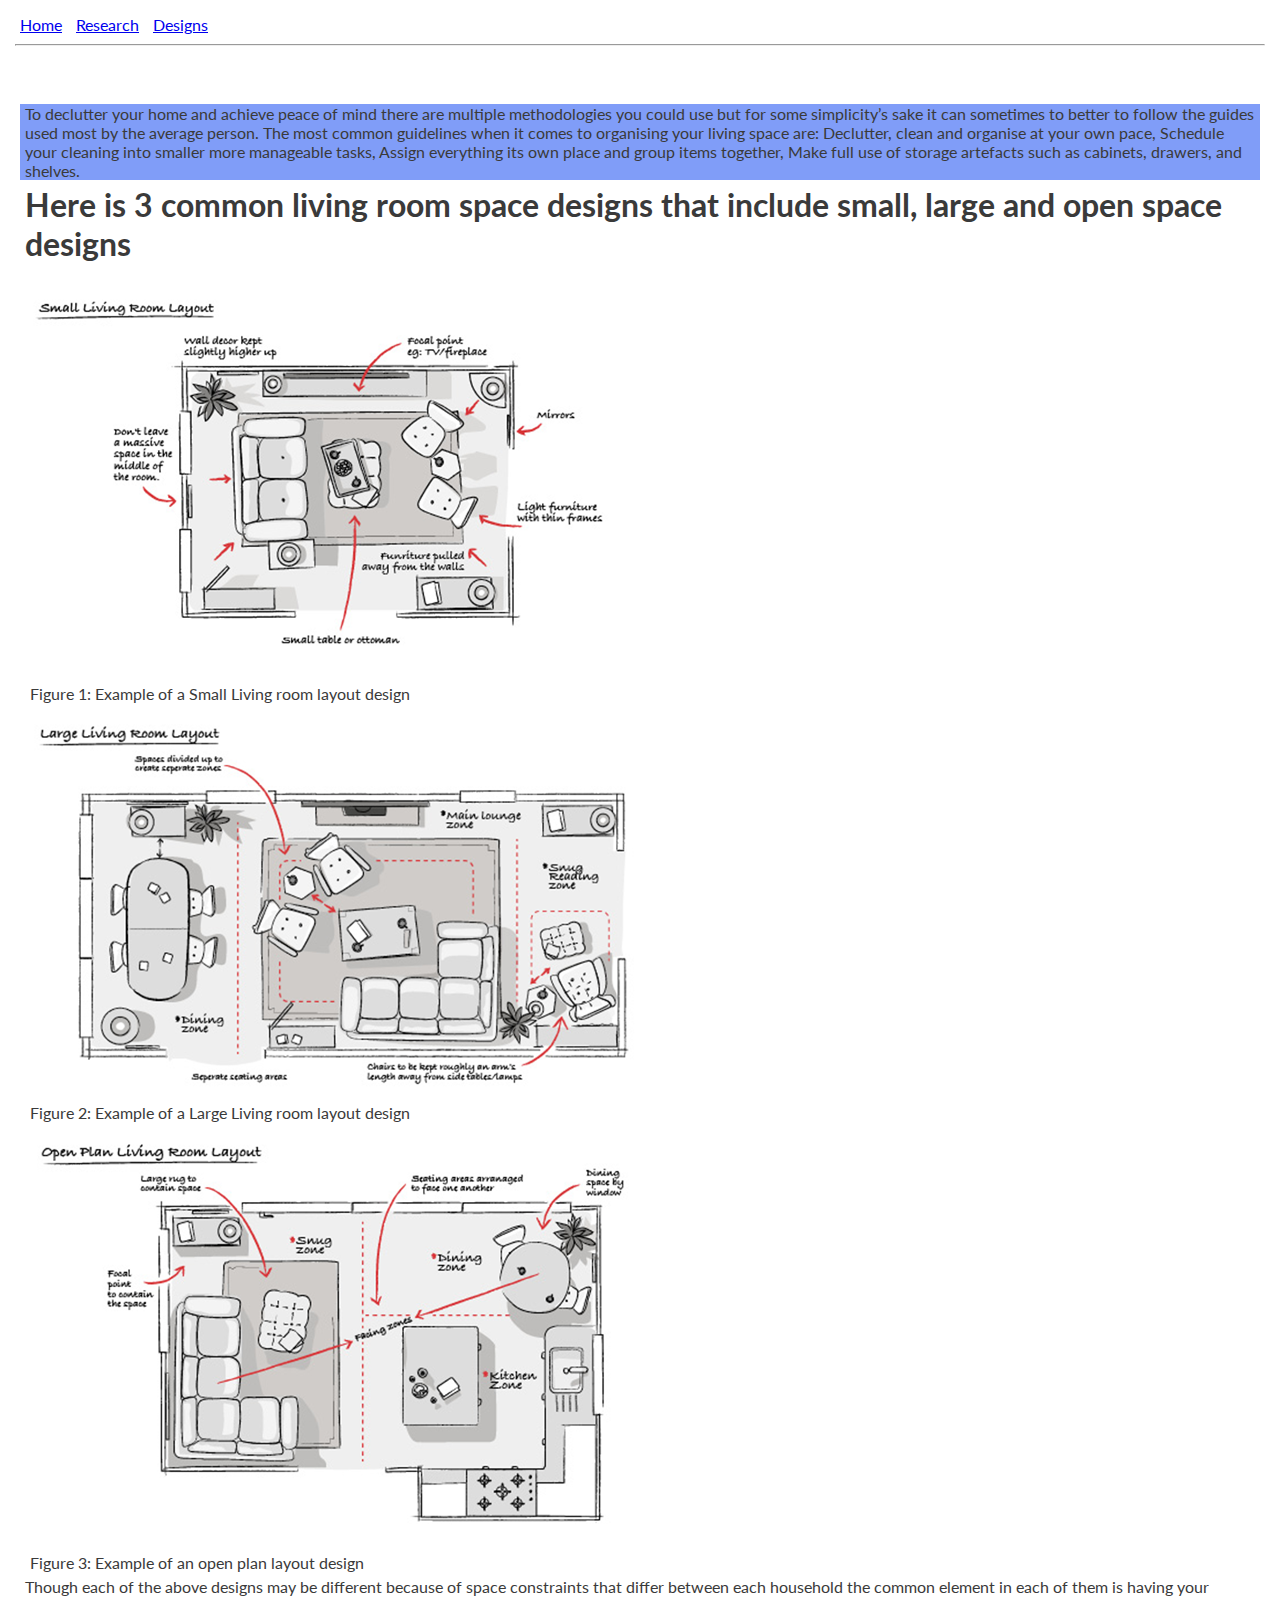
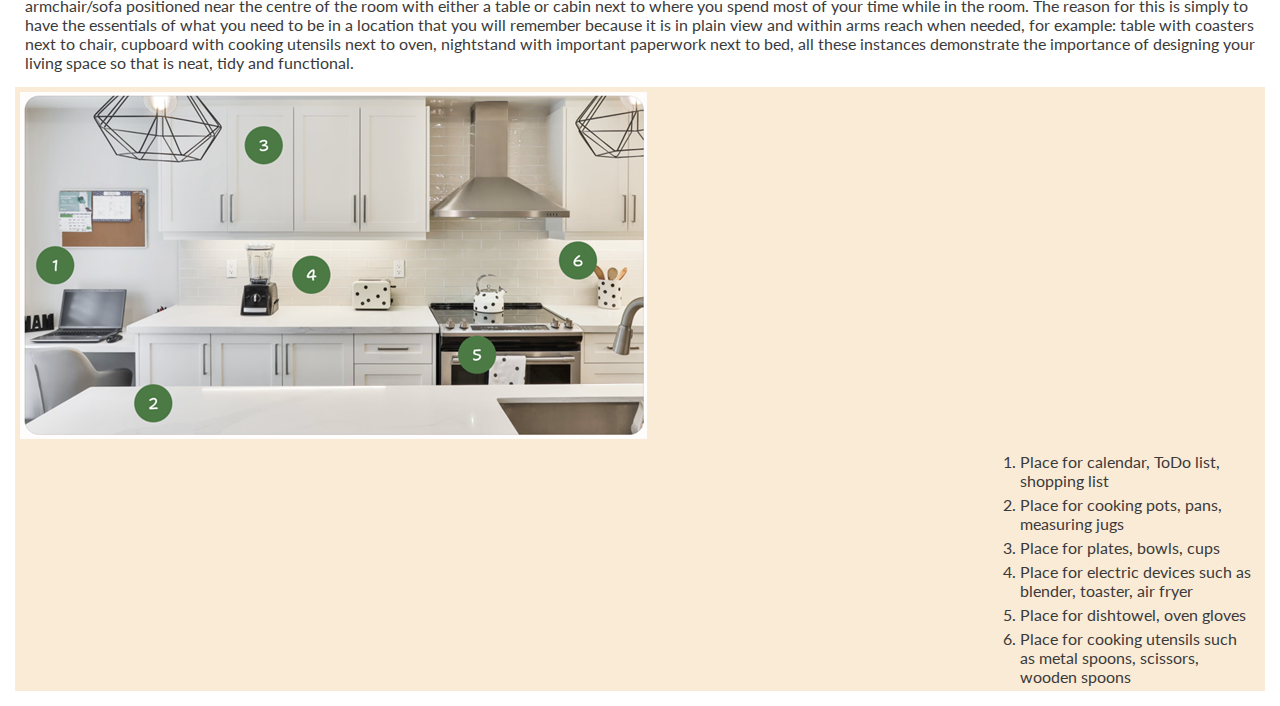
<file: designs.html>
<!DOCTYPE html>
<html lang="en">

<head>
    <meta charset="UTF-8">
    <meta name="viewport" content="width=device-width, initial-scale=1.0">
    <!-- Meta tags for search engines -->
    <meta name="description"
        content="Greater Space. Site for better organisation in your home. Links to previous research about the negative effects of clutter and disorganisation.">
    <meta name="keywords"
        content="better organisation, reducing clutter, home improvement, living space design, reducing stress at home">
    <!--Title-->
    <title>Greater Space</title>
    <link rel="stylesheet" href="assets/css/style.css">

</head>

<body>
    <header>
        <a aria-label="click on this link to return to the Home page" href="index.html">Home</a>
        <a aria-label="click on this link to find research abouth the effects of clutter and organisation"
            href="research.html">Research</a>
        <a aria-label="click on this link to find recommended desings for living space" href="designs.html">Designs</a>
    </header>

    <hr>

    <!--Main content-->
    <main>
        <summary class="introduction">
            <p>To declutter your home and achieve peace of mind there are multiple methodologies you could use but for
                some simplicity’s sake it can sometimes to better to follow the guides used most by the average person.
                The most common guidelines when it comes to organising your living space are: Declutter, clean and
                organise
                at your own pace, Schedule your cleaning into smaller more manageable tasks, Assign everything its own
                place and group items together, Make full use of storage artefacts such as cabinets, drawers, and
                shelves.
            </p>

        </summary>

        <section id="design-image-gallery-container">
            <h1>Here is 3 common living room space designs that include small, large and open space designs</h1>

            <!-- Container for the image gallery -->
            <figure>
                <img src="assets/images/small-living-room-design-image.png" alt="alternatetext">
                <figcaption>Figure 1: Example of a Small Living room layout design</figcaption>
            </figure>

            <figure>
                <img src="assets/images/large-living-room-design-image.png" alt="alternatetext">
                <figcaption>Figure 2: Example of a Large Living room layout design</figcaption>
            </figure>

            <figure>
                <img src="assets/images/open-plan-living-room-design-image.png" alt="alternatetext">
                <figcaption>Figure 3: Example of an open plan layout design</figcaption>
            </figure>

        </section>


        <article class="Explanation">
            <p>Though each of the above designs may be different because of space constraints that differ between
                each household the common element in each of them is having your armchair/sofa positioned near the
                centre of the room with either a table or cabin next to where you spend most of your time while in
                the room. The reason for this is simply to have the essentials of what you need to be in a location
                that you will remember because it is in plain view and within arms reach when needed, for example:
                table with coasters next to chair, cupboard with cooking utensils next to oven, nightstand with
                important paperwork next to bed, all these instances demonstrate the importance of designing your
                living space so that is neat, tidy and functional.
            </p>

        </article>



    </main>

    <!--Footer-->
    <footer>
        <img src="assets/images/kitchen-layout-example-image.png" alt="Example of Kitchen room layout">

        <ol class="">
            <li>Place for calendar, ToDo list, shopping list</li>
            <li>Place for cooking pots, pans, measuring jugs</li>
            <li>Place for plates, bowls, cups</li>
            <li>Place for electric devices such as blender, toaster, air fryer</li>
            <li>Place for dishtowel, oven gloves</li>
            <li>Place for cooking utensils such as metal spoons, scissors, wooden spoons</li>
        </ol>
    </footer>
</body>

</html>
</file>
<file: assets/css/style.css>
/* Google fonts import */
@import url('https://fonts.googleapis.com/css2?family=Lato:wght@300&family=Oswald:wght@200;300;400;500;600;700&display=swap');

/* Asterisk wildcard selector to override default styles added by the browser */
* {
    padding: 0;
    margin: 5px;
    box-sizing: border-box;
}

/*
Colors:
Red: #F37979
White: #3a3a3a
Blue: #809DF8
Green: #87ED91
Violet: #E0A7F7
Pink: #F8B2F5
*/

/* General styles */
body {
    min-height: 100vh;
    display: flex;
    flex-direction: column;
    /* Generic project styles */
    color: #3a3a3a;
    font-family: 'Lato', sans-serif;
}


/* Main content */
main {
    /* Make main element take up any surplus space to push footer down */
    flex: 1 0 auto;
    margin-top: 48px;
}


body {
    min-height: 100vh;
    display: flex;
    flex-direction: column;
    /* Generic project styles */
    color: #3a3a3a;
    font-family: 'Lato', sans-serif;
}

h1 {
    border: 500px;
}


/* Footer */
footer {
    background-color: antiquewhite;
}


ol {
    margin-left: 1000px;
}






.introduction {
    background-color: #809DF8;
}


#prev-research>a {
    margin-right: 100px;
}


.gallery-container>figure {
    width: 400px;
    height: 300px;
}
</file>
